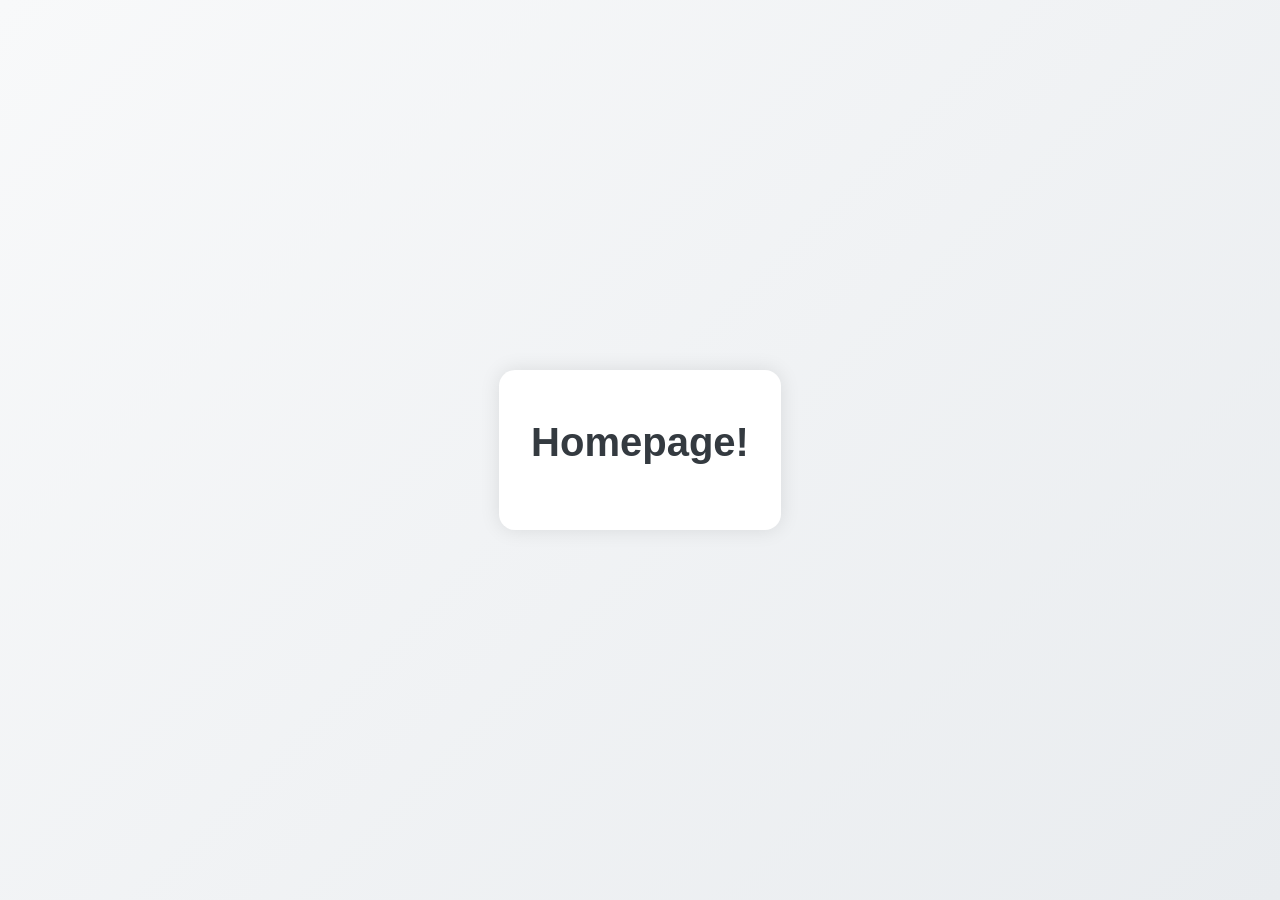
<file: index.html>
<!DOCTYPE html>
<html lang="it">
<head>
    <meta charset="UTF-8">
    <meta name="viewport" content="width=device-width, initial-scale=1.0">
    <title>Home - Personal Zucchero</title>
    <link rel="icon" type="image/png" href="static/favicon.png">
    <link href="https://cdn.jsdelivr.net/npm/bootstrap@5.3.2/dist/css/bootstrap.min.css" rel="stylesheet">
    <style>
        body {
            background: linear-gradient(135deg, #f8f9fa, #e9ecef);
            height: 100vh;
            display: flex;
            justify-content: center;
            align-items: center;
            font-family: 'Segoe UI', sans-serif;
        }
        .home-card {
            background: white;
            padding: 3rem 2rem;
            border-radius: 1rem;
            box-shadow: 0 0 20px rgba(0,0,0,0.1);
            text-align: center;
            max-width: 500px;
        }
        .home-card h1 {
            font-weight: 700;
            margin-bottom: 1rem;
            color: #343a40;
        }
        .home-card p {
            font-size: 1.1rem;
            color: #6c757d;
        }
        .logo {
            width: 80px;
            height: 80px;
            margin-bottom: 1rem;
        }
    </style>
</head>
<body>
    <div class="home-card">
        <h1>Homepage!</h1>
    </div>

    <script src="https://cdn.jsdelivr.net/npm/bootstrap@5.3.2/dist/js/bootstrap.bundle.min.js"></script>
</body>
</html>
</file>
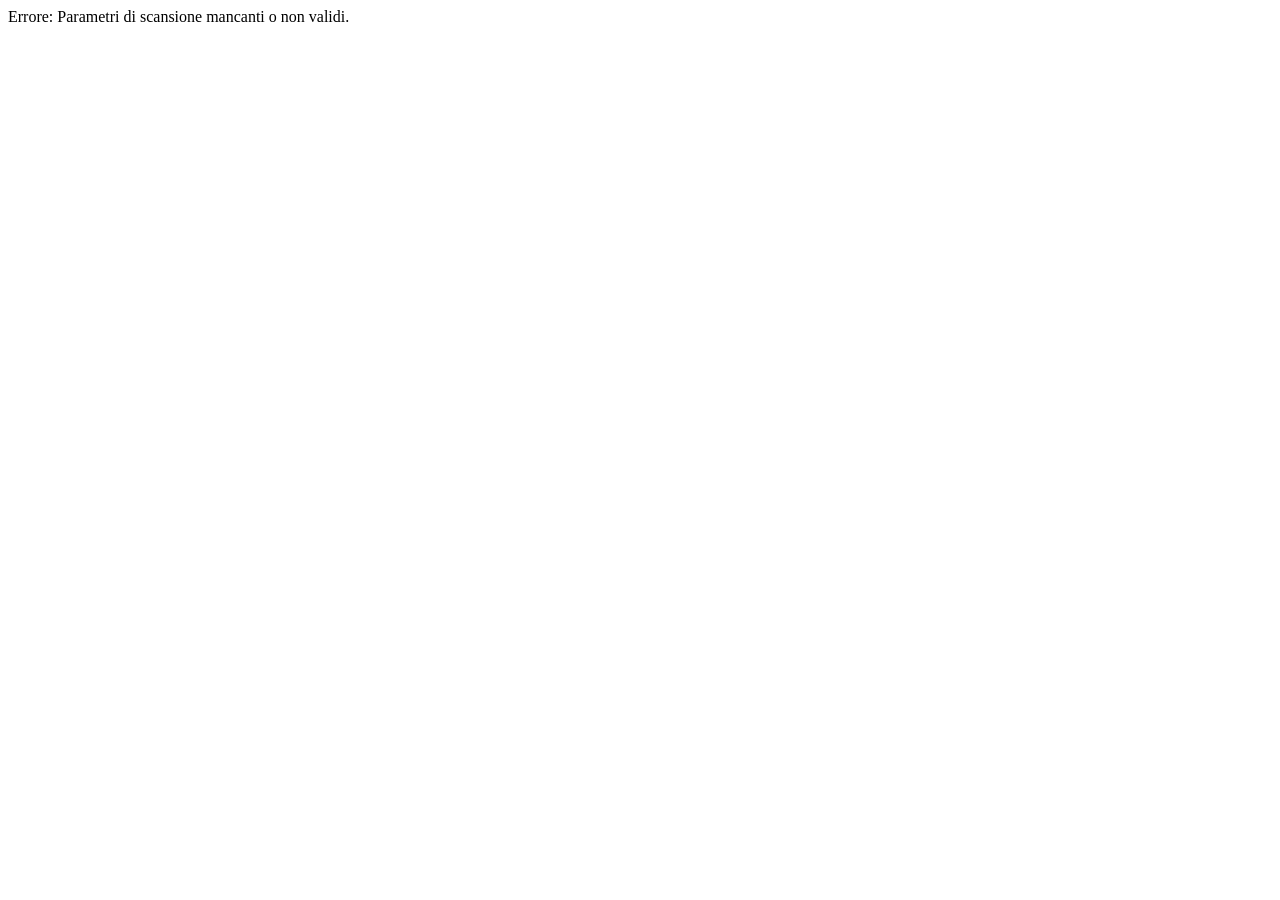
<file: scan/index.html>
<!DOCTYPE html>
<html lang="it">
<head>
    <meta charset="UTF-8">
    <title>Redirecting...</title>
    <script>
        const params = new URLSearchParams(window.location.search);
        const lottoId = params.get("lottoId");
        const assetId = params.get("assetId");
        if (lottoId) {
            window.location.replace(`/lotto/scan?id=${lottoId}`);
        } else if (assetId) {
            window.location.replace(`/asset/scan?id=${assetId}`);
        } else {
            document.write("Errore: Parametri di scansione mancanti o non validi.");
        }
    </script>
</head>
<body>
</body>
</html>
</file>
